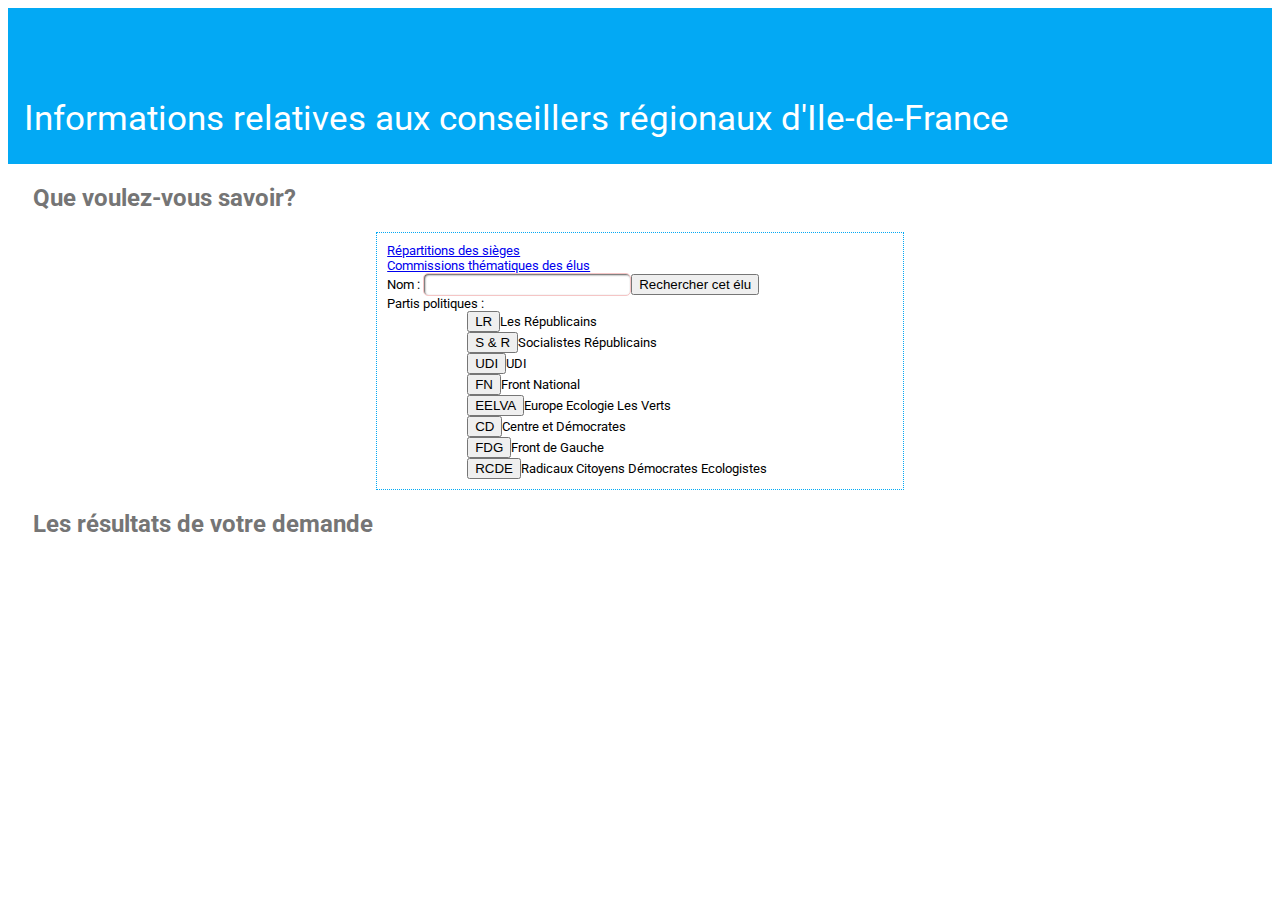
<file: index.html>
<!DOCTYPE html>
<html>
	<head>
		<title>Les Politiques En Île-de-France</title>
		<meta charset="utf-8" />
		<link rel="stylesheet" type="text/css" href="style.css">
		<link href="https://fonts.googleapis.com/css?family=Roboto" rel="stylesheet">

	</head>
	<body>
	<div xmlns:foaf="http://xmlns.com/foaf/0.1/" about="#PoliticsIDF" rel="foaf:Group">
	<script>
  (function(i,s,o,g,r,a,m){i['GoogleAnalyticsObject']=r;i[r]=i[r]||function(){
  (i[r].q=i[r].q||[]).push(arguments)},i[r].l=1*new Date();a=s.createElement(o),
  m=s.getElementsByTagName(o)[0];a.async=1;a.src=g;m.parentNode.insertBefore(a,m)
  })(window,document,'script','https://www.google-analytics.com/analytics.js','ga');

  ga('create', 'UA-88358173-1', 'auto');
  ga('send', 'pageview');

</script>
	<script type="text/javascript">
			
						
			function partipol(a){
			var t = document.getElementById("res")
			t.remove()
			console.log(t)
			
			var newtable = document.createElement("table")
			newtable.setAttribute("id","res")
			document.querySelector("#results").appendChild(newtable)
			const tr1 = document.createElement("tr")
			document.querySelector("#res").appendChild(tr1)
			const titre = document.createElement('h1')
			const tauxMoy = document.createElement('h1')
			if (a==='S+%26+R'){
				b = "S & R"
				titre.innerHTML = b}else{
				titre.innerHTML = a;
				}
			
			document.querySelector("tr").appendChild(titre)
			var result
			fetch('https://data.iledefrance.fr/api/records/1.0/search/?dataset=assiduite-des-elus&q=groupe_politique+%3D%22'+a+'%22&facet=groupe_politique&refine.groupe_politique='+a+'&rows=440').then(function(response){response.json().then(function(data){result=data;
			var tab = []
			for(var i = 0; i < result.records.length; i++){
				
				//var case = new Array(result.records[i].fields.nom,parseInt(result.records[i].fields.absences_non_justifiees))
				tab[i] = new Array(result.records[i].fields.nom ,result.records[i].fields.prenom ,result.records[i].fields.reunions_1er_semestre_2016, parseInt(result.records[i].fields.absences_non_justifiees));
			}
			const ti = document.createElement('tr')
			ti.setAttribute("id","titre")
			const t1 = document.createElement('td')
			const t2 = document.createElement('td')
			const t3 = document.createElement('td')
			const t4 = document.createElement('td')
			const t5 = document.createElement('td')
			const t6 = document.createElement('td')
			const t7 = document.createElement('td')


			t1.innerHTML = "Nom"
			t2.innerHTML = "Prénom"
			t3.innerHTML = "Nombre de réunions"
			t4.innerHTML = "Taux d'absences"
			t6.innerHTML = "Taux de présence"
			t5.innerHTML = "Salaire"
			t7.innerHTML = "Salaire par présence"
			
			
			document.querySelector("table").appendChild(ti)
			document.querySelector("#titre").appendChild(t1)
			document.querySelector("#titre").appendChild(t2)
			document.querySelector("#titre").appendChild(t3)
			document.querySelector("#titre").appendChild(t4)
			document.querySelector("#titre").appendChild(t6)
			document.querySelector("#titre").appendChild(t5)
			document.querySelector("#titre").appendChild(t7)



			var totalTaux = 0
			var nbElu = 0

			for(var i = 0;i<tab.length;i++){
			
				const tr = document.createElement('tr')
				var a = result.records[i].fields.nom.substring(0,1) + i  //facon de nommer l'id de chaque TR pour ne pas avoir de conflit
				tr.setAttribute("id",a)
				document.querySelector("table").appendChild(tr)
				for(var j = 0; j<tab[i].length; j++){
					if (j===0){
							var site = "<a href = https://www.iledefrance.fr/elus/"+result.records[i].fields.prenom+"-"+result.records[i].fields.nom +" target='_blank'>"+tab[i][j]+"</a>"
							const td = document.createElement('td')
							td.innerHTML = site
							document.querySelector("#"+a).appendChild(td)
		
					}else{
						if (j===3){
							tab[i][j] = tab[i][j] + "%"
						}
						const td = document.createElement('td')
						td.innerHTML = tab[i][j]
						document.querySelector("#"+a).appendChild(td)
						
					}
					if (j===3){
						taux(result.records[i].fields.absences_non_justifiees,result.records[i].fields.reunions_1er_semestre_2016,a)
						totalTaux = totalTaux + (((result.records[i].fields.reunions_1er_semestre_2016 - parseInt(result.records[i].fields.absences_non_justifiees)) / result.records[i].fields.reunions_1er_semestre_2016) * 100)
						salaire(result.records[i].fields.uid_conseiller,a,result.records[i].fields.reunions_1er_semestre_2016,parseInt(result.records[i].fields.absences_non_justifiees))
						nbElu = nbElu + 1
					}
					
					
				}
				
									
				
			}
			const tj = document.createElement('td')
			tj.innerHTML = "Taux de présence moyen du parti : " + (totalTaux/nbElu).toFixed(2) + "%"
			console.log("dzadzdza" + totalTaux)
			document.querySelector("h1").appendChild(tj)
			
			})})	
			}
			function taux(abs,reu,a){
				var taux = 100 - parseInt(abs)
				const sal = document.createElement('td')
				sal.innerHTML = taux.toFixed(0) + "%"
				document.querySelector("#"+a).appendChild(sal)
				
			}
			
			function salaire(uid,a,pres,abs){
						var compt = 0
						var result2
						fetch('https://data.iledefrance.fr/api/records/1.0/search/?dataset=indemnites-des-elus-du-conseil-regional&q=uid_conseiller%3D%22'+uid+'%22&facet=groupe_politique&facet=fonction_executif&facet=membre_cp&facet=montant_mensuel_brut').then(function(response){response.json().then(function(data){result2=data
						const sal = document.createElement('td')
						sal.innerHTML = result2.records[0].fields.montant_mensuel_brut + "€"
						document.querySelector("#"+a).appendChild(sal)
						const moy = document.createElement('td')
						moy.innerHTML =  ((result2.records[0].fields.montant_mensuel_brut * 6)/(pres-abs)).toFixed(2) + "€"
						document.querySelector("#"+a).appendChild(moy)
						

					
				})})}
			
			function politique(){
				var a = document.getElementById("nom").value
				var t = document.getElementById("res")
				t.remove()
			
				var newtable = document.createElement("table")
				newtable.setAttribute("id","res")
				document.querySelector("#results").appendChild(newtable)
				const tr1 = document.createElement("tr")
				document.querySelector("#res").appendChild(tr1)
				const tr = document.createElement('tr')
				document.querySelector("table").appendChild(tr)
				const ti = document.createElement('tr')
			ti.setAttribute("id","titre")
			const t1 = document.createElement('td')
			const t2 = document.createElement('td')
			const t3 = document.createElement('td')
			const t4 = document.createElement('td')
			const t5 = document.createElement('td')
			const t6 = document.createElement('td')
			const t7 = document.createElement('td')
			const t8 = document.createElement('td')


			t1.innerHTML = "Nom"
			t2.innerHTML = "Prénom"
			t3.innerHTML = "Nombre de réunions"
			t4.innerHTML = "Taux d'absences"
			t6.innerHTML = "Taux de présence"
			t5.innerHTML = "Salaire"
			t7.innerHTML = "Salaire par présence"
			t8.innerHTML = "Parti"
			
			document.querySelector("table").appendChild(ti)
			document.querySelector("#titre").appendChild(t1)
			document.querySelector("#titre").appendChild(t2)
			document.querySelector("#titre").appendChild(t8)
			document.querySelector("#titre").appendChild(t3)
			document.querySelector("#titre").appendChild(t4)
			document.querySelector("#titre").appendChild(t6)
			document.querySelector("#titre").appendChild(t5)
			document.querySelector("#titre").appendChild(t7)
				
				var result
				fetch('https://data.iledefrance.fr/api/records/1.0/search/?dataset=assiduite-des-elus&q=nom%3D%27'+a+'%27&sort=nom&facet=groupe_politique').then(function(response){response.json().then(function(data){result=data
				
				for(var i = 0; i <= result.records.length ; i++){
					const nom = document.createElement('td')
					const prenom = document.createElement('td')
					const reu = document.createElement('td')
					const abs = document.createElement('td')
					const taux = document.createElement('td')
					const parti = document.createElement('td')
					
					taux.innerHTML = 100 - parseInt(result.records[i].fields.absences_non_justifiees).toFixed(0) + "%"
					nom.innerHTML = result.records[i].fields.nom
					prenom.innerHTML = result.records[i].fields.prenom
					reu.innerHTML = result.records[i].fields.reunions_1er_semestre_2016
					abs.innerHTML = result.records[i].fields.absences_non_justifiees
					parti.innerHTML = result.records[i].fields.groupe_politique
					document.querySelector("#res").appendChild(nom)
					document.querySelector("#res").appendChild(prenom)
					document.querySelector("#res").appendChild(parti)
					document.querySelector("#res").appendChild(reu)
					document.querySelector("#res").appendChild(abs)
					document.querySelector("#res").appendChild(taux)
					salaire(result.records[i].fields.uid_conseiller,'res',result.records[i].fields.reunions_1er_semestre_2016,parseInt(result.records[i].fields.absences_non_justifiees))

					

				}
				const tr = document.createElement('tr')
					document.querySelector("table").appendChild(tr)
						
						
				})})}
			
					
			
		</script>
			
			
		</script>
		<div id="header">
			Informations relatives aux conseillers régionaux d'Ile-de-France 
		</div>
		<h2>Que voulez-vous savoir?</h2>
		<div id="form">
			
			
				<a rel="foaf:topic_interest" href = "https://www.iledefrance.fr/fil-actus-region/ont-ete-elus" target="_blank">Répartitions des sièges </a> <br />
				<a rel="foaf:topic_interest" href = "https://data.iledefrance.fr/explore/dataset/liste-des-elus-et-constitution-des-commissions/table/?q=&sort=nom" target="_blank">Commissions thématiques des élus </a> <br />
				Nom : <input property="foaf:Agent" type="text" name="nom" class="form" id="nom"/><input property="foaf:member" type="button" value="Rechercher cet élu" onclick="politique()" /><br />
				Partis politiques : 
					<div class="checkbox">
					<label><input property="foaf:member" type="button" name="LR" value="LR" onclick="partipol('LR')" />Les Républicains</label><br />
					<label><input property="foaf:member" type="button" name="S & R" value="S & R" onclick="partipol('S+%26+R')">Socialistes Républicains</label><br />
					<label><input property="foaf:member" type="button" name="UDI" value="UDI" onclick="partipol('UDI')">UDI</label><br />
					<label><input property="foaf:member" type="button" name="FN" value="FN" onclick="partipol('FN')">Front National</label><br />
					<label><input property="foaf:member" type="button" name="EELVA" value="EELVA" onclick="partipol('EELVA')">Europe Ecologie Les Verts</label><br />
					<label><input property="foaf:member" type="button" name="CD" value="CD" onclick="partipol('CD')">Centre et Démocrates</label><br />
					<label><input property="foaf:member" type="button" name="FDG" value="FDG" onclick="partipol('FDG')">Front de Gauche</label><br />
					<label><input property="foaf:member" type="button" name="RCDE" value="RCDE" onclick="partipol('RCDE')">Radicaux Citoyens Démocrates Ecologistes</label><br />
					</div>
				
					

			
		</div>
		<div id="results">
			<h2>Les résultats de votre demande</h2>
			<table id="res">
			<tr></tr>
			</table>
		</div>
		</div>


	</body>
</html>
</file>
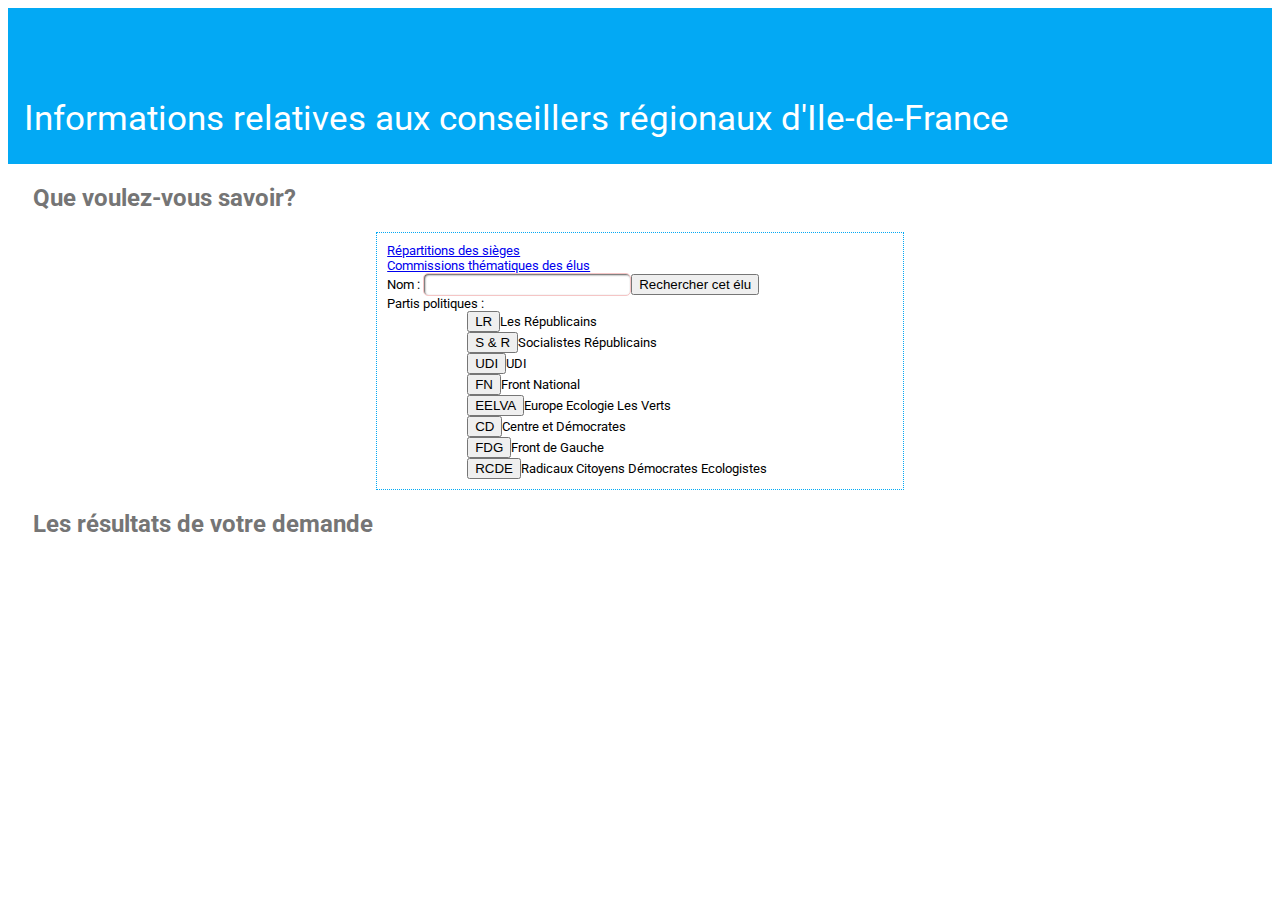
<file: elu2 (1).html>
<!DOCTYPE html>
<html>
	<head>
		<title>Les Politiques En Île-de-France</title>
		<meta charset="utf-8" />
		<link rel="stylesheet" type="text/css" href="style.css">
		<link href="https://fonts.googleapis.com/css?family=Roboto" rel="stylesheet">

	</head>
	<body>
	<div xmlns:foaf="http://xmlns.com/foaf/0.1/" about="#PoliticsIDF" rel="foaf:Group">
	<script type="text/javascript">
			
						
			function partipol(a){
			var t = document.getElementById("res")
			t.remove()
			console.log(t)
			
			var newtable = document.createElement("table")
			newtable.setAttribute("id","res")
			document.querySelector("#results").appendChild(newtable)
			const tr1 = document.createElement("tr")
			document.querySelector("#res").appendChild(tr1)
			const titre = document.createElement('h1')
			const tauxMoy = document.createElement('h1')
			if (a==='S+%26+R'){
				b = "S & R"
				titre.innerHTML = b}else{
				titre.innerHTML = a;
				}
			
			document.querySelector("tr").appendChild(titre)
			var result
			fetch('http://data.iledefrance.fr/api/records/1.0/search/?dataset=assiduite-des-elus&q=groupe_politique+%3D%22'+a+'%22&facet=groupe_politique&refine.groupe_politique='+a+'&rows=440').then(function(response){response.json().then(function(data){result=data;
			var tab = []
			for(var i = 0; i < result.records.length; i++){
				
				//var case = new Array(result.records[i].fields.nom,result.records[i].fields.absences_non_justifiees)
				tab[i] = new Array(result.records[i].fields.nom ,result.records[i].fields.prenom ,result.records[i].fields.reunions_1er_semestre_2016, result.records[i].fields.absences_non_justifiees);
			}
			const ti = document.createElement('tr')
			ti.setAttribute("id","titre")
			const t1 = document.createElement('td')
			const t2 = document.createElement('td')
			const t3 = document.createElement('td')
			const t4 = document.createElement('td')
			const t5 = document.createElement('td')
			const t6 = document.createElement('td')
			const t7 = document.createElement('td')


			t1.innerHTML = "Nom"
			t2.innerHTML = "Prénom"
			t3.innerHTML = "Nombre de réunions"
			t4.innerHTML = "Absences non justifiées"
			t6.innerHTML = "Taux de présence"
			t5.innerHTML = "Salaire"
			t7.innerHTML = "Salaire par présence"
			
			
			document.querySelector("table").appendChild(ti)
			document.querySelector("#titre").appendChild(t1)
			document.querySelector("#titre").appendChild(t2)
			document.querySelector("#titre").appendChild(t3)
			document.querySelector("#titre").appendChild(t4)
			document.querySelector("#titre").appendChild(t6)
			document.querySelector("#titre").appendChild(t5)
			document.querySelector("#titre").appendChild(t7)



			var totalTaux = 0
			var nbElu = 0

			for(var i = 0;i<tab.length;i++){
			
				const tr = document.createElement('tr')
				var a = result.records[i].fields.nom.substring(0,1) + i  //facon de nommer l'id de chaque TR pour ne pas avoir de conflit
				tr.setAttribute("id",a)
				document.querySelector("table").appendChild(tr)
				for(var j = 0; j<tab[i].length; j++){
					if (j===0){
							var site = "<a href = https://www.iledefrance.fr/elus/"+result.records[i].fields.prenom+"-"+result.records[i].fields.nom +">"+tab[i][j]+"</a>"
							const td = document.createElement('td')
							td.innerHTML = site
							document.querySelector("#"+a).appendChild(td)
		
					}else{
					
						const td = document.createElement('td')
						td.innerHTML = tab[i][j]
						document.querySelector("#"+a).appendChild(td)
					}
					if (j===3){
						taux(result.records[i].fields.absences_non_justifiees,result.records[i].fields.reunions_1er_semestre_2016,a)
						totalTaux = totalTaux + (((result.records[i].fields.reunions_1er_semestre_2016 - result.records[i].fields.absences_non_justifiees) / result.records[i].fields.reunions_1er_semestre_2016) * 100)
						salaire(result.records[i].fields.uid_conseiller,a,result.records[i].fields.reunions_1er_semestre_2016,result.records[i].fields.absences_non_justifiees)
						nbElu = nbElu + 1
					}
					
					
				}
				
									
				
			}
			const tj = document.createElement('td')
			tj.innerHTML = "Taux de présence moyen du parti : " + (totalTaux/nbElu).toFixed(2) + "%"
			document.querySelector("h1").appendChild(tj)
			
			})})	
			}
			function taux(abs,reu,a){
				var taux = ((reu-abs)/reu) * 100
				const sal = document.createElement('td')
				sal.innerHTML = taux.toFixed(2) + "%"
				document.querySelector("#"+a).appendChild(sal)
				
			}
			
			function salaire(uid,a,pres,abs){
						var compt = 0
						var result2
						fetch('http://data.iledefrance.fr/api/records/1.0/search/?dataset=indemnites-des-elus-du-conseil-regional&q=uid_conseiller%3D%22'+uid+'%22&facet=groupe_politique&facet=fonction_executif&facet=membre_cp&facet=montant_mensuel_brut').then(function(response){response.json().then(function(data){result2=data
						const sal = document.createElement('td')
						sal.innerHTML = result2.records[0].fields.montant_mensuel_brut
						document.querySelector("#"+a).appendChild(sal)
						const moy = document.createElement('td')
						moy.innerHTML =  ((result2.records[0].fields.montant_mensuel_brut * 6)/(pres-abs)).toFixed(2)
						document.querySelector("#"+a).appendChild(moy)
						

					
				})})}
			
			function politique(){
				var a = document.getElementById("nom").value
				var t = document.getElementById("res")
				t.remove()
			
				var newtable = document.createElement("table")
				newtable.setAttribute("id","res")
				document.querySelector("#results").appendChild(newtable)
				const tr1 = document.createElement("tr")
				document.querySelector("#res").appendChild(tr1)
				const tr = document.createElement('tr')
				document.querySelector("table").appendChild(tr)
				const ti = document.createElement('tr')
			ti.setAttribute("id","titre")
			const t1 = document.createElement('td')
			const t2 = document.createElement('td')
			const t3 = document.createElement('td')
			const t4 = document.createElement('td')
			const t5 = document.createElement('td')
			const t6 = document.createElement('td')
			const t7 = document.createElement('td')
			const t8 = document.createElement('td')


			t1.innerHTML = "Nom"
			t2.innerHTML = "Prénom"
			t3.innerHTML = "Nombre de réunions"
			t4.innerHTML = "Absences non justifiées"
			t6.innerHTML = "Taux de présence"
			t5.innerHTML = "Salaire"
			t7.innerHTML = "Salaire par présence"
			t8.innerHTML = "Parti"
			
			document.querySelector("table").appendChild(ti)
			document.querySelector("#titre").appendChild(t1)
			document.querySelector("#titre").appendChild(t2)
			document.querySelector("#titre").appendChild(t8)
			document.querySelector("#titre").appendChild(t3)
			document.querySelector("#titre").appendChild(t4)
			document.querySelector("#titre").appendChild(t6)
			document.querySelector("#titre").appendChild(t5)
			document.querySelector("#titre").appendChild(t7)
				
				var result
				fetch('http://data.iledefrance.fr/api/records/1.0/search/?dataset=assiduite-des-elus&q=nom%3D%27'+a+'%27&sort=nom&facet=groupe_politique').then(function(response){response.json().then(function(data){result=data
				
				for(var i = 0; i <= result.records.length ; i++){
					const nom = document.createElement('td')
					const prenom = document.createElement('td')
					const reu = document.createElement('td')
					const abs = document.createElement('td')
					const taux = document.createElement('td')
					const parti = document.createElement('td')
					
					taux.innerHTML = (((result.records[i].fields.reunions_1er_semestre_2016-result.records[i].fields.absences_non_justifiees)/result.records[i].fields.reunions_1er_semestre_2016) * 100).toFixed(2) + "%"
					nom.innerHTML = result.records[i].fields.nom
					prenom.innerHTML = result.records[i].fields.prenom
					reu.innerHTML = result.records[i].fields.reunions_1er_semestre_2016
					abs.innerHTML = result.records[i].fields.absences_non_justifiees
					parti.innerHTML = result.records[i].fields.groupe_politique
					document.querySelector("#res").appendChild(nom)
					document.querySelector("#res").appendChild(prenom)
					document.querySelector("#res").appendChild(parti)
					document.querySelector("#res").appendChild(reu)
					document.querySelector("#res").appendChild(abs)
					document.querySelector("#res").appendChild(taux)
					salaire(result.records[i].fields.uid_conseiller,'res',result.records[i].fields.reunions_1er_semestre_2016,result.records[i].fields.absences_non_justifiees)

					const tr = document.createElement('tr')
					document.querySelector("table").appendChild(tr)

				}
				
						
						
				})})}
			
					
			
		</script>
			
			
		</script>
		<div id="header">
			Informations relatives aux conseillers régionaux d'Ile-de-France 
		</div>
		<h2>Que voulez-vous savoir?</h2>
		<div id="form">
			
			
				<a rel="foaf:topic_interest" href = "https://www.iledefrance.fr/fil-actus-region/ont-ete-elus" target="_blank">Répartitions des sièges </a> <br />
				<a rel="foaf:topic_interest" href = "https://data.iledefrance.fr/explore/dataset/liste-des-elus-et-constitution-des-commissions/table/?q=&sort=nom" target="_blank">Commissions thématiques des élus </a> <br />
				Nom : <input property="foaf:Agent" type="text" name="nom" class="form" id="nom"/><input property="foaf:member" type="button" value="Rechercher cet élu" onclick="politique()" /><br />
				Partis politiques : 
					<div class="checkbox">
					<label><input property="foaf:member" type="button" name="LR" value="LR" onclick="partipol('LR')" />Les Républicains</label><br />
					<label><input property="foaf:member" type="button" name="S & R" value="S & R" onclick="partipol('S+%26+R')">Socialistes Républicains</label><br />
					<label><input property="foaf:member" type="button" name="UDI" value="UDI" onclick="partipol('UDI')">UDI</label><br />
					<label><input property="foaf:member" type="button" name="FN" value="FN" onclick="partipol('FN')">Front National</label><br />
					<label><input property="foaf:member" type="button" name="EELVA" value="EELVA" onclick="partipol('EELVA')">Europe Ecologie Les Verts</label><br />
					<label><input property="foaf:member" type="button" name="CD" value="CD" onclick="partipol('CD')">Centre et Démocrates</label><br />
					<label><input property="foaf:member" type="button" name="FDG" value="FDG" onclick="partipol('FDG')">Front de Gauche</label><br />
					<label><input property="foaf:member" type="button" name="RCDE" value="RCDE" onclick="partipol('RCDE')">Radicaux Citoyens Démocrates Ecologistes</label><br />
					</div>
				
					

			
		</div>
		<div id="results">
			<h2>Les résultats de votre demande</h2>
			<table id="res">
			<tr></tr>
			</table>
		</div>
		</div>


	</body>
</html>
</file>
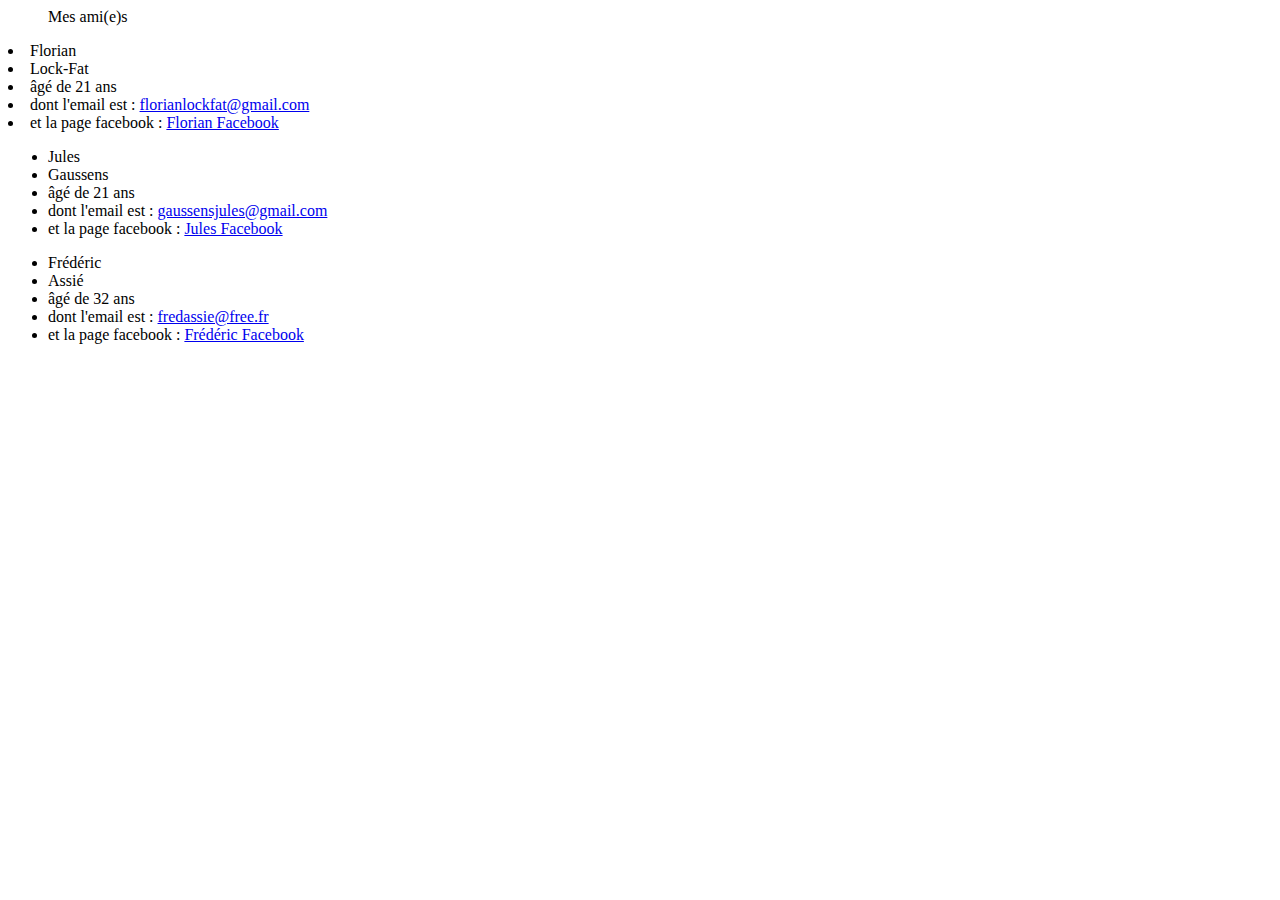
<file: exo_rdf.html>
<html>
<head>
  <title></title>
  <meta charset="utf-8">
</head>
<body>

<div xmlns:foaf="http://xmlns.com/foaf/0.1/" about="#Me" rel="foaf:knows">

<ul property="foaf:Person"> Mes ami(e)s</ul>
  <li property="foaf:firstName"> Florian</li>
  <li property="foaf:familyName">Lock-Fat</li>
  <li property="foaf:age">âgé de 21 ans</li>
  <li property="foaf:mbox">dont l'email est : <a rel="foaf:mbox" href="mailto:florianlockfat@gmail.com">florianlockfat@gmail.com</a> </li>
  <li property="foaf:publications"> et la page facebook : <a rel="foaf:publications" href="https://www.facebook.com/public/Florian-Lock-Fat/">Florian Facebook </a> </li>
</ul>

<ul>
  <li property="foaf:firstName"> Jules</li>
  <li property="foaf:familyName">Gaussens</li>
  <li property="foaf:age">âgé de 21 ans</li>
  <li property="foaf:mbox">dont l'email est : <a rel="foaf:mbox" href="mailto:gaussensjules@gmail.com">gaussensjules@gmail.com</a> </li>
  <li property="foaf:publications"> et la page facebook : <a rel="foaf:publications" href="https://www.facebook.com/public/Jules-Gaussens/">Jules Facebook </a> </li>
</ul>

<ul>
  <li property="foaf:firstName">Frédéric</li>
  <li property="foaf:familyName">Assié</li>
  <li property="foaf:age">âgé de 32 ans</li>
  <li property="foaf:mbox">dont l'email est : <a rel="foaf:mbox" href="mailto:fredassie@free.fr">fredassie@free.fr</a> </li>
  <li property="foaf:publications"> et la page facebook : <a rel="foaf:publications" href="https://www.facebook.com/public/Fred-Assie/">Frédéric Facebook</a> </li>
</ul>

</div>
</body>
</html>
</file>
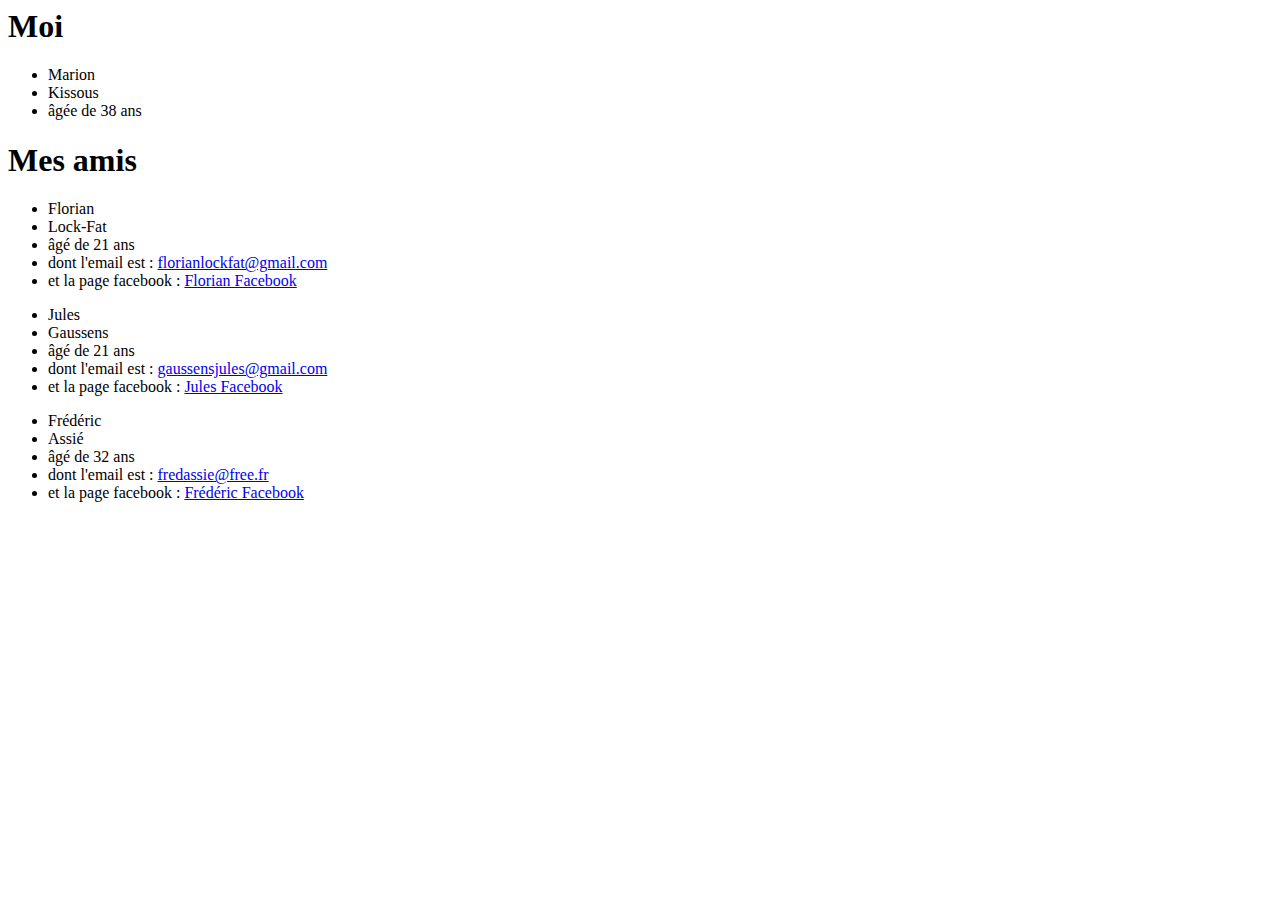
<file: exo_rdfa.html>
<html>
<head>
  <title></title>
  <meta charset="utf-8">
</head>
<body>

<div xmlns:foaf="http://xmlns.com/foaf/0.1/" about="#Me">

<h1>Moi</h1>
<ul property="foaf:Person">
	  <li property="foaf:firstName">Marion</li>
	  <li property="foaf:familyName">Kissous</li>
	  <li property="foaf:age">âgée de 38 ans</li>
	</ul>

<div property="foaf:knows">
	<h1>Mes amis</h1>
	<ul property="foaf:Person">
	  <li property="foaf:firstName"> Florian</li>
	  <li property="foaf:familyName">Lock-Fat</li>
	  <li property="foaf:age">âgé de 21 ans</li>
	  <li property="foaf:mbox">dont l'email est : <a rel="foaf:mbox" href="mailto:florianlockfat@gmail.com">florianlockfat@gmail.com</a> </li>
	  <li property="foaf:account"> et la page facebook : <a rel="foaf:account" property="foaf:OnlineAccount" href="https://www.facebook.com/public/Florian-Lock-Fat/">Florian Facebook </a> </li>
	</ul>

	<ul property="foaf:Person">
	  <li property="foaf:firstName"> Jules</li>
	  <li property="foaf:familyName">Gaussens</li>
	  <li property="foaf:age">âgé de 21 ans</li>
	  <li property="foaf:mbox">dont l'email est : <a rel="foaf:mbox" href="mailto:gaussensjules@gmail.com">gaussensjules@gmail.com</a> </li>
	  <li property="foaf:account"> et la page facebook : <a rel="foaf:account" property="foaf:OnlineAccount" href="https://www.facebook.com/public/Jules-Gaussens/">Jules Facebook </a> </li>
	</ul>

	<ul property="foaf:Person">
	  <li property="foaf:firstName">Frédéric</li>
	  <li property="foaf:familyName">Assié</li>
	  <li property="foaf:age">âgé de 32 ans</li>
	  <li property="foaf:mbox">dont l'email est : <a rel="foaf:mbox" href="mailto:fredassie@free.fr">fredassie@free.fr</a> </li>
	  <li property="foaf:account"> et la page facebook : <a rel="foaf:account" property="foaf:OnlineAccount" href="https://www.facebook.com/public/Fred-Assie/">Frédéric Facebook</a> </li>
	</ul>
</div>

</div>
</body>
</html>
</file>
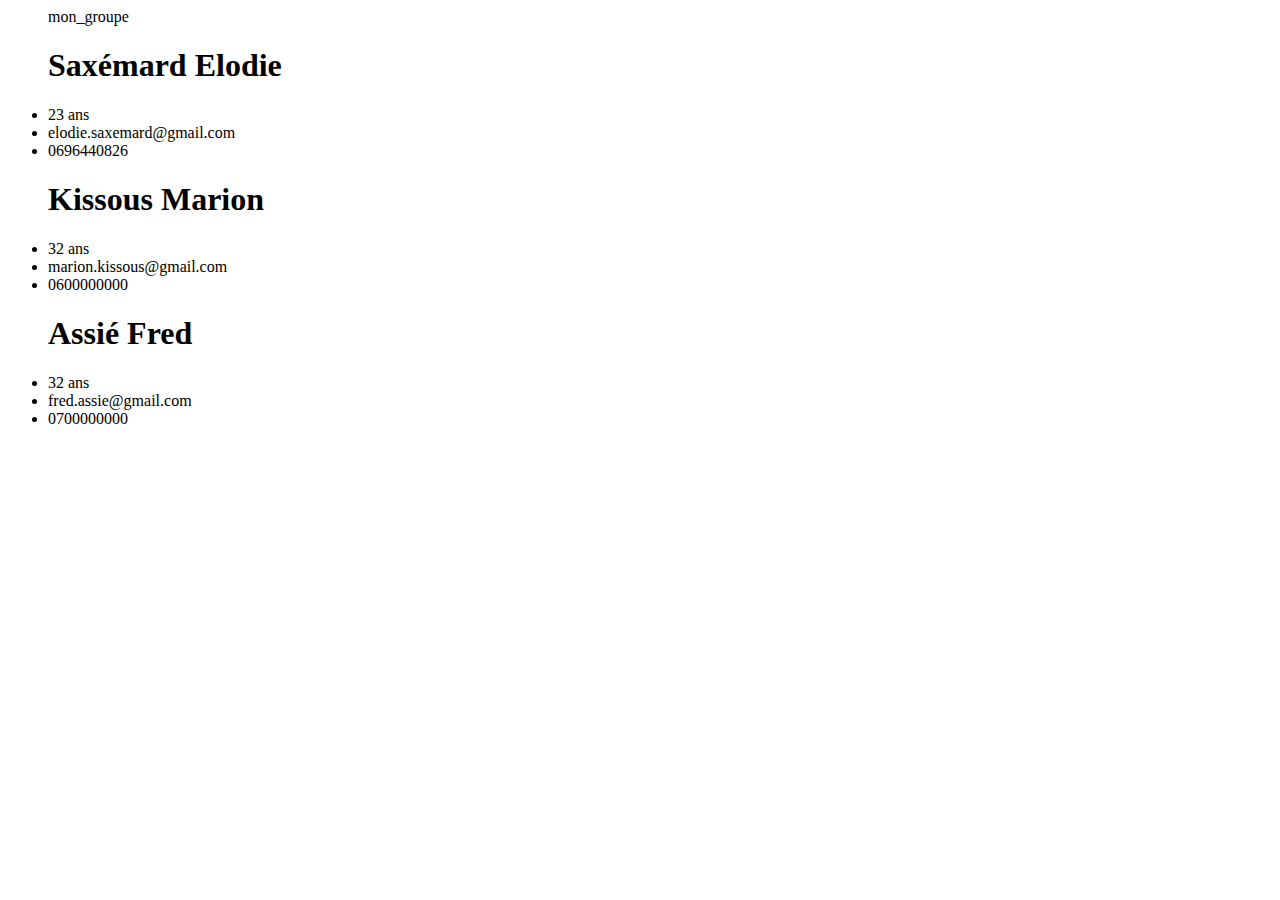
<file: rendusExosIndividuels/SAXEMARD/exo_rdfa.html>
<html>
<head>
  <title></title>
  <meta charset="utf-8">
</head>
<body>

<div xmlns:foaf="http://xmlns.com/foaf/0.1/" about="#Moi">
<ul property="foaf:Groupe"> mon_groupe

<span property="foaf:Person"> 
<h1 property="foaf:name">Saxémard Elodie</h1>
<li property="foaf:age"> 23 ans </li>
<li property="foaf:mbox">elodie.saxemard@gmail.com</li>
<li property="foaf:phone">0696440826</li>
</span>


<span property="foaf:Person"> 
<h1 property="foaf:name">Kissous Marion</h1>
<li property="foaf:age"> 32 ans </li>
<li property="foaf:mbox">marion.kissous@gmail.com</li>
<li property="foaf:phone">0600000000</li>
</span>


<span property="foaf:Person"> 
<h1 property="foaf:name">Assié Fred</h1>
<li property="foaf:age"> 32 ans </li>
<li property="foaf:mbox">fred.assie@gmail.com</li>
<li property="foaf:phone">0700000000</li>
</span>

</ul>
</div>
</body>
</html>
</file>
<file: style.css>
#header {

	height: 156px;
	background-color: #03A9F4;
    padding: 90px 16px 0;
    box-sizing: border-box;
    color: white;
    font-size: 2.6em;
    
}

#header img{
	position: absolute;
	width: 80px;
	margin-left: 35%;
	margin-top: -5%;
}

body {
/*
	background-color:#263238;
*/
	position:relative;
	font-size:10pt;
	top:0px;
	font-family: 'Roboto', sans-serif;

	
	}
h1 {
	font-size:20pt;
}
h1 span
{
	font-size:10pt;
	font-style: italic;
	display: block;
	color:#81F7F3;
}

h2 {
	margin-left:2%;
	font-size:18pt;
	text-align:left;
	color: #757575;
}

.checkbox
{
	margin:0px 0 0 80px;
}
.form
{
	padding:3px;
	border:1px solid #F5C5C5;
	border-radius:5px;
	width:200px;
	box-shadow:1px 1px 2px #555555 inset;
}
.send
{
	padding:3px;
	border:1px solid #F5C5C5;
	border-radius:5px;
	width:200px;
	box-shadow:1px 1px 2px #555555 inset;
	margin: 10px;
	margin-left: 100px;
}
#form
{
	    /* float: right; */
    border: 1px dotted #03A9F4;
    width: 40%;
    padding: 10px;
    margin: 10px;
    height: ;
    /* position: relative; */
    margin: auto;
    margin-top: 1%;
}
#menu a:visited
{
	text-decoration:none;
}
#menu a:hover
{
	color:#0ABF7C;
	text-decoration:none;
}


#titre{
font-size: 1.3em;
color: #03A9F4;

	
}
</file>
